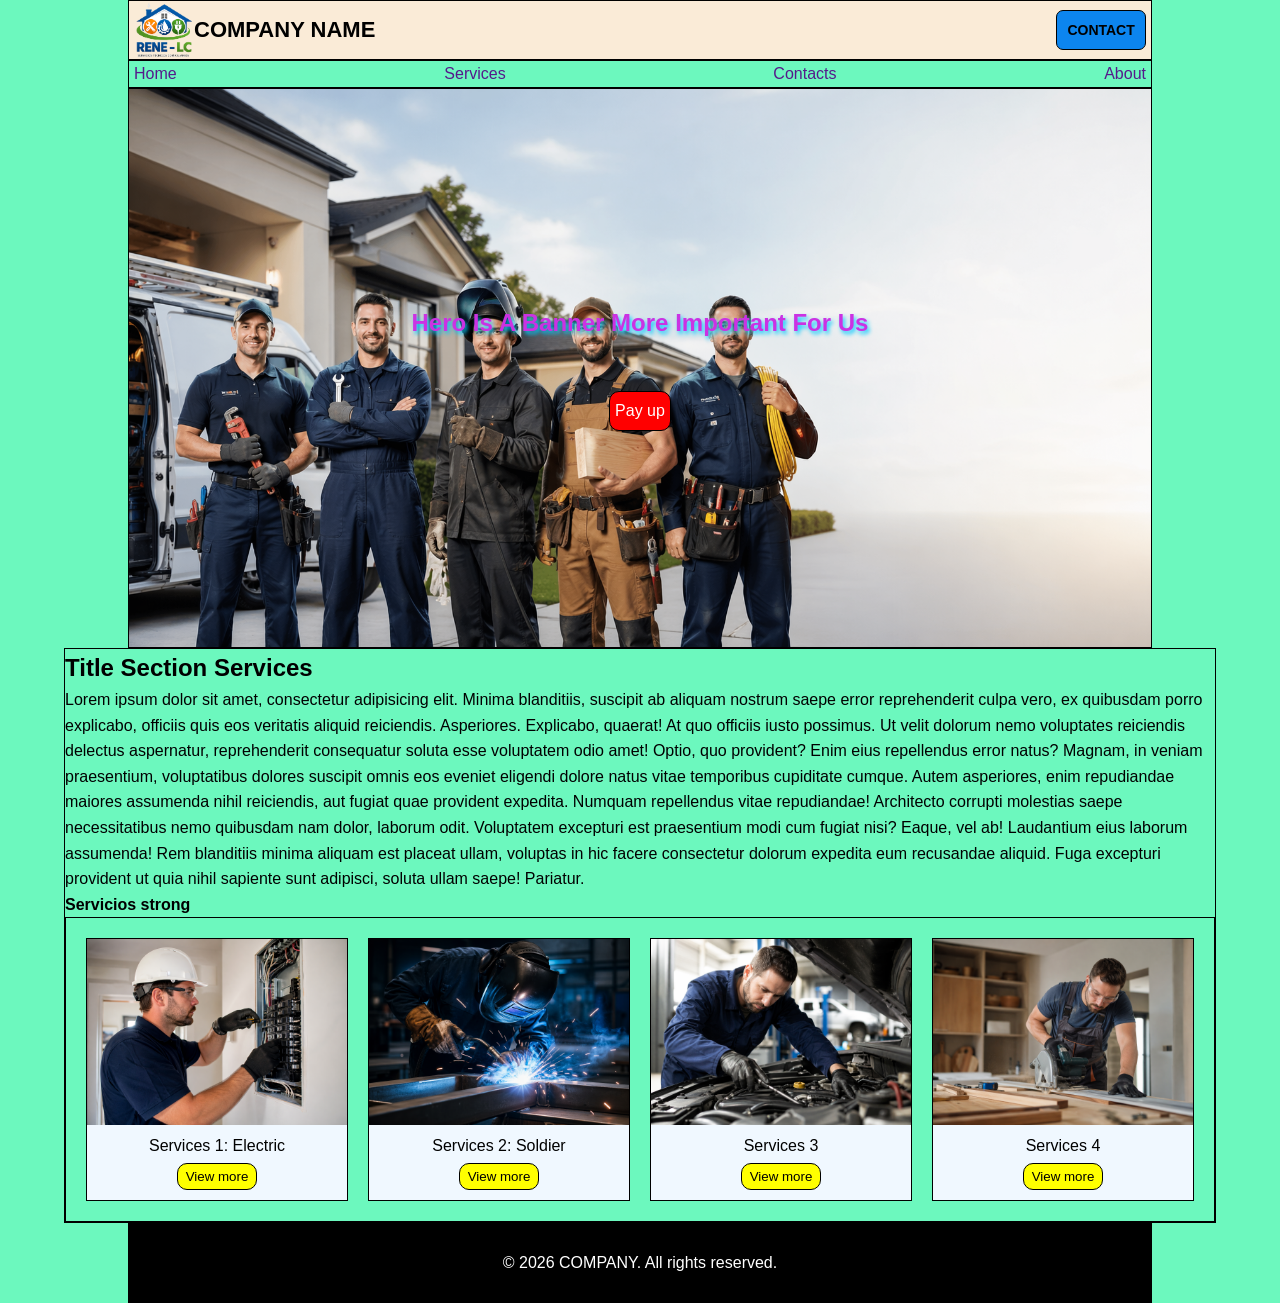
<file: index.html>
<!DOCTYPE html>
<html lang="es">
<head>
    <meta charset="UTF-8">
    <meta name="viewport" content="width=device-width, initial-scale=1.0">
    <title>Wireframe</title>
    <link rel="stylesheet" href="css/style.css">
</head>
<body>
    <header class="header">
        <div class="logo-header">
            <img src="img/logo-color.png" alt="" class="logo">
            <p class="company">COMPANY NAME</p>
        </div>
        <button class="info-btn-header">Contact</button>
    </header>
    <nav class="menu">
        <ul>
            <li><a href="" class="home-item">Home</a></li>
            <li><a href="" class="services-item">Services</a></li>
            <li><a href="" class="contacts-item">Contacts</a></li>
            <li><a href="" class="about-item">About</a></li>
        </ul>
    </nav>
    <section class="banner">
        <h1>Hero is a banner more important for us</h1>
        <button class="pay-btn-banner">Pay up</button>
    </section>
    <main>
        <section class="content">
            <h2 class="titlle-content">Title Section Services</h2>
            <p class="paragraph-content">Lorem ipsum dolor sit amet, consectetur adipisicing elit. Minima blanditiis, suscipit ab aliquam nostrum saepe error reprehenderit culpa vero, ex quibusdam porro explicabo, officiis quis eos veritatis aliquid reiciendis. Asperiores.
            Explicabo, quaerat! At quo officiis iusto possimus. Ut velit dolorum nemo voluptates reiciendis delectus aspernatur, reprehenderit consequatur soluta esse voluptatem odio amet! Optio, quo provident? Enim eius repellendus error natus?
            Magnam, in veniam praesentium, voluptatibus dolores suscipit omnis eos eveniet eligendi dolore natus vitae temporibus cupiditate cumque. Autem asperiores, enim repudiandae maiores assumenda nihil reiciendis, aut fugiat quae provident expedita.
            Numquam repellendus vitae repudiandae! Architecto corrupti molestias saepe necessitatibus nemo quibusdam nam dolor, laborum odit. Voluptatem excepturi est praesentium modi cum fugiat nisi? Eaque, vel ab! Laudantium eius laborum assumenda!
            Rem blanditiis minima aliquam est placeat ullam, voluptas in hic facere consectetur dolorum expedita eum recusandae aliquid. Fuga excepturi provident ut quia nihil sapiente sunt adipisci, soluta ullam saepe! Pariatur.</p>
            <strong>Servicios strong</strong>
            <div class="wrapper-gallery">
                <article class="box-gallery">
                    <figure class="box-img">
                        <img src="img/electric.png" alt="image of service">
                        <figcaption>Services 1: Electric</figcaption>
                    </figure>
                    <button class="btn-gallery">View more</button>
                </article>
                <article class="box-gallery">
                    <figure class="box-img">
                        <img src="img/soldier.png" alt="image of service">
                        <figcaption>Services 2: Soldier</figcaption>
                    </figure>
                    <button class="btn-gallery">View more</button>
                </article>
                <article class="box-gallery">
                    <figure class="box-img">
                        <img src="img/mecanic.png" alt="image of service">
                        <figcaption>Services 3</figcaption>
                    </figure>
                    <button class="btn-gallery">View more</button>
                </article>
                <article class="box-gallery">
                    <figure class="box-img">
                        <img src="img/carpinter.png" alt="image of service">
                        <figcaption>Services 4</figcaption>
                    </figure>
                    <button class="btn-gallery">View more</button>
                </article>
                
            </div>
        </section>
    </main>
    <footer>
        <p>&copy; 2026 COMPANY. All rights reserved.</p>
    </footer>
    
</body>
</html>
</file>
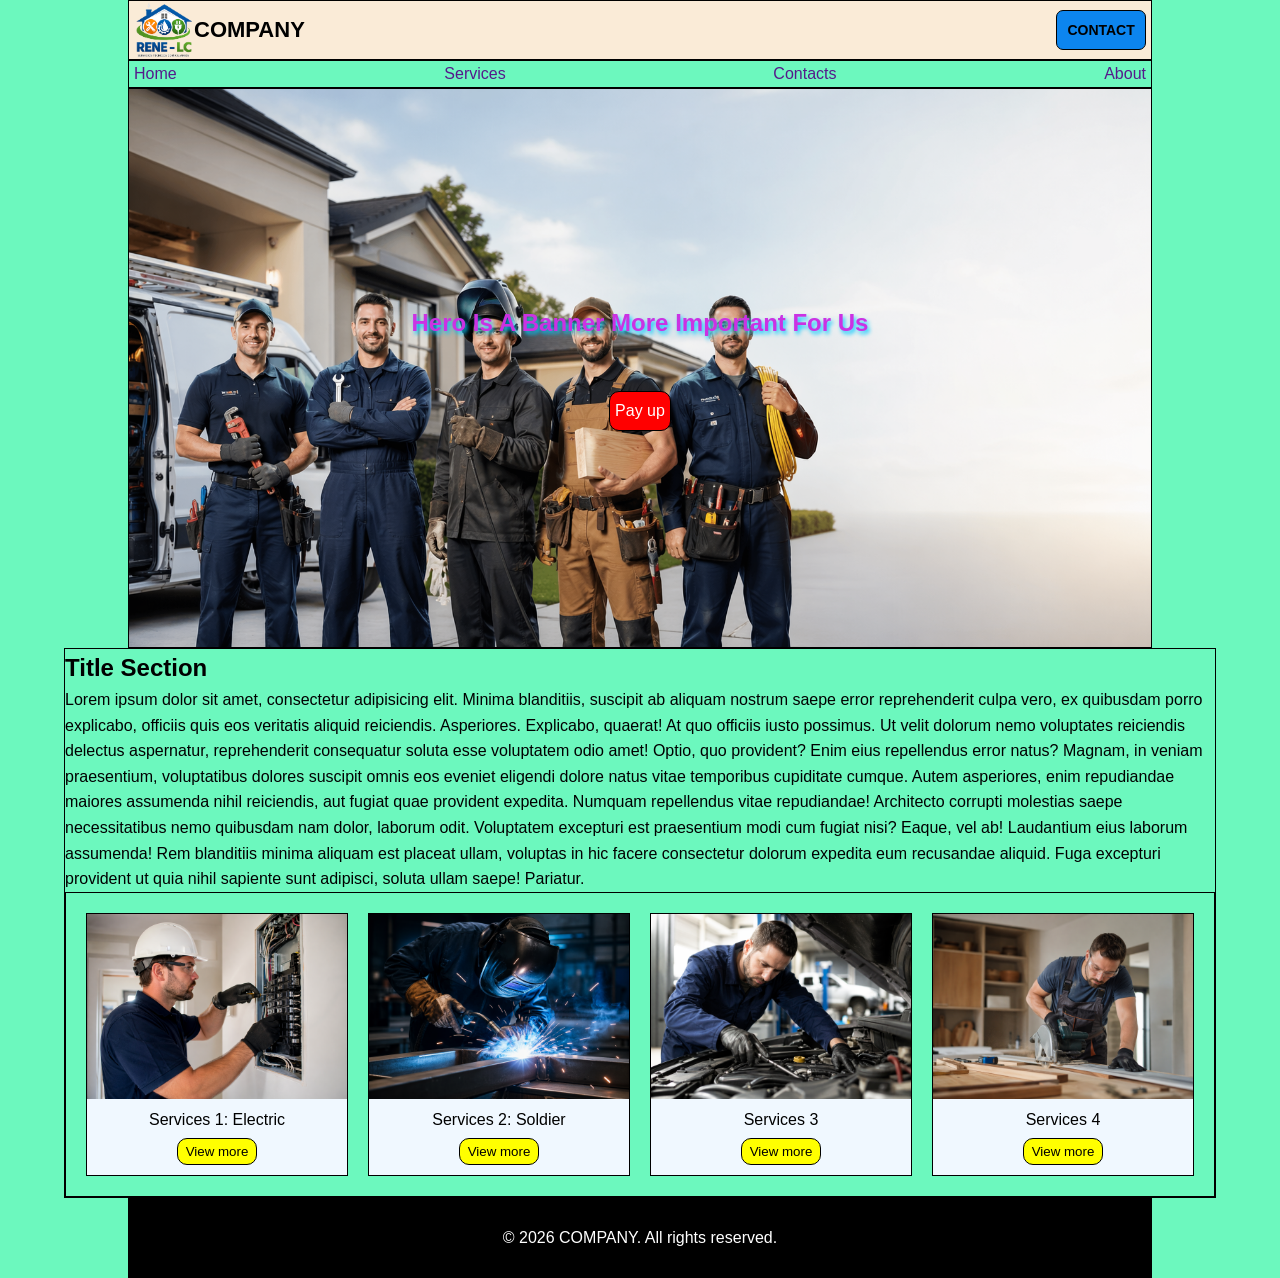
<file: html/index.html>
<!DOCTYPE html>
<html lang="es">
<head>
    <meta charset="UTF-8">
    <meta name="viewport" content="width=device-width, initial-scale=1.0">
    <title>Wireframe</title>
    <link rel="stylesheet" href="../css/style.css">
</head>
<body>
    <header class="header">
        <div class="logo-header">
            <img src="../img/logo-color.png" alt="" class="logo">
            <p class="company">COMPANY</p>
        </div>
        <button class="info-btn-header">Contact</button>
    </header>
    <nav class="menu">
        <ul>
            <li><a href="" class="home-item">Home</a></li>
            <li><a href="" class="services-item">Services</a></li>
            <li><a href="" class="contacts-item">Contacts</a></li>
            <li><a href="" class="about-item">About</a></li>
        </ul>
    </nav>
    <section class="banner">
        <h1>Hero is a banner more important for us</h1>
        <button class="pay-btn-banner">Pay up</button>
    </section>
    <main>
        <section class="content">
            <h2 class="titlle-content">Title Section</h2>
            <p class="paragraph-content">Lorem ipsum dolor sit amet, consectetur adipisicing elit. Minima blanditiis, suscipit ab aliquam nostrum saepe error reprehenderit culpa vero, ex quibusdam porro explicabo, officiis quis eos veritatis aliquid reiciendis. Asperiores.
            Explicabo, quaerat! At quo officiis iusto possimus. Ut velit dolorum nemo voluptates reiciendis delectus aspernatur, reprehenderit consequatur soluta esse voluptatem odio amet! Optio, quo provident? Enim eius repellendus error natus?
            Magnam, in veniam praesentium, voluptatibus dolores suscipit omnis eos eveniet eligendi dolore natus vitae temporibus cupiditate cumque. Autem asperiores, enim repudiandae maiores assumenda nihil reiciendis, aut fugiat quae provident expedita.
            Numquam repellendus vitae repudiandae! Architecto corrupti molestias saepe necessitatibus nemo quibusdam nam dolor, laborum odit. Voluptatem excepturi est praesentium modi cum fugiat nisi? Eaque, vel ab! Laudantium eius laborum assumenda!
            Rem blanditiis minima aliquam est placeat ullam, voluptas in hic facere consectetur dolorum expedita eum recusandae aliquid. Fuga excepturi provident ut quia nihil sapiente sunt adipisci, soluta ullam saepe! Pariatur.</p>
            <div class="wrapper-gallery">
                <article class="box-gallery">
                    <figure class="box-img">
                        <img src="../img/electric.png" alt="image of service">
                        <figcaption>Services 1: Electric</figcaption>
                    </figure>
                    <button class="btn-gallery">View more</button>
                </article>
                <article class="box-gallery">
                    <figure class="box-img">
                        <img src="../img/soldier.png" alt="image of service">
                        <figcaption>Services 2: Soldier</figcaption>
                    </figure>
                    <button class="btn-gallery">View more</button>
                </article>
                <article class="box-gallery">
                    <figure class="box-img">
                        <img src="../img/mecanic.png" alt="image of service">
                        <figcaption>Services 3</figcaption>
                    </figure>
                    <button class="btn-gallery">View more</button>
                </article>
                <article class="box-gallery">
                    <figure class="box-img">
                        <img src="../img/carpinter.png" alt="image of service">
                        <figcaption>Services 4</figcaption>
                    </figure>
                    <button class="btn-gallery">View more</button>
                </article>
                
            </div>
        </section>
    </main>
    <footer>
        <p>&copy; 2026 COMPANY. All rights reserved.</p>
    </footer>
    
</body>
</html>
</file>
<file: css/style.css>
*{
    margin: 0px;
    padding: 0px;
    box-sizing: border-box;
}
/*html{} es :root{}*/
:root{
    --color-primary: #6cf8be;
    --color-secondary: #0c85ef;
    --color-btn: yellow;
    --width-content: 80%;
    --width-media: 90%;
    scroll-behavior: smooth;
    font-size: 16px;
    height: 100%;

    background-color: beige;
}
body{
    font-family: Verdana, Geneva, Tahoma, sans-serif;
    line-height: 1.6;
    width: 100%;
    min-height: 100vh;
    background-color: var(--color-primary);
    display: flex;
    flex-direction: column;
    align-items: center;
}
.header{
    width: var(--width-content);
    height: 60px;
    display: flex;
    justify-content: space-between;
    border: solid 1px black;
    background-color: antiquewhite;
    align-items: center;
}
.logo-header{
    display: flex;
    align-items: center;
    margin-left: 5px;
}
.logo{
    height: 60px;
    width: 60px;
}
.header .logo-header p{
    font-size: 22px;
    font-weight: bold;
}
.info-btn-header{
    width: auto;
    height: 40px;
    padding: 1%;
    margin-right: 5px;
    border: solid 1px black;
    background-color: var(--color-secondary);
    border-radius: 7px;
    font-size: 14px;
    text-transform: uppercase;
    font-weight: bold;
}
nav{
    width: var(--width-content);
    border: solid 1px black;
    padding: 0 5px;
}
nav ul{
    display: flex;
    justify-content: space-between;
}
nav ul li{
    list-style-type: none;
}
nav ul li a{
    text-decoration: none;
}
.banner{
    width: var(--width-content);
    height: 35em;
    border: solid 1px black;
    background-image: url("../img/banner-right.png");
    background-size: cover;
    background-position: center;
    background-repeat: no-repeat;
    display: flex;
    flex-direction: column;
    justify-content: center;
    align-items: center;
}
h1{
    text-align: center;
    color: #cb32e3;
    text-transform: capitalize;
    text-shadow: 2px 3px 4px rgb(0, 200, 255);
}
.pay-btn-banner{
    width: fit-content;
    height: 40px;
    padding: 5px;
    font-size: 16px;
    background-color: red;
    border: solid 1px black;
    border-radius: 10px;
    color: #fff;
    margin-top: 3em;
}
main{
    width: var(--width-media);
    border: solid 1px black;
}
.wrapper-gallery{
    display: grid;
    grid-template-columns: repeat(auto-fit, minmax(250px, 1fr));
    gap: 20px;
    border: solid 1px black;
    padding: 20px;
}
.box-gallery{
    border: solid 1px black;
    text-align: center;
    background-color: aliceblue;
}
.box-img img{
    width: 100%;
    height: auto;
    object-fit: cover;
}
.btn-gallery{
    background-color: var(--color-btn);
    border: solid 1px black;
    border-radius: 10px;
    width: fit-content;
    padding: 5px 8px;
    margin: 5px 0 10px 0;

}
footer{
    width: var(--width-content);
    height: 80px;
    background-color: black;
    color: #fff;
    display: flex;
    justify-content: center;
    align-items: center;
}
</file>
